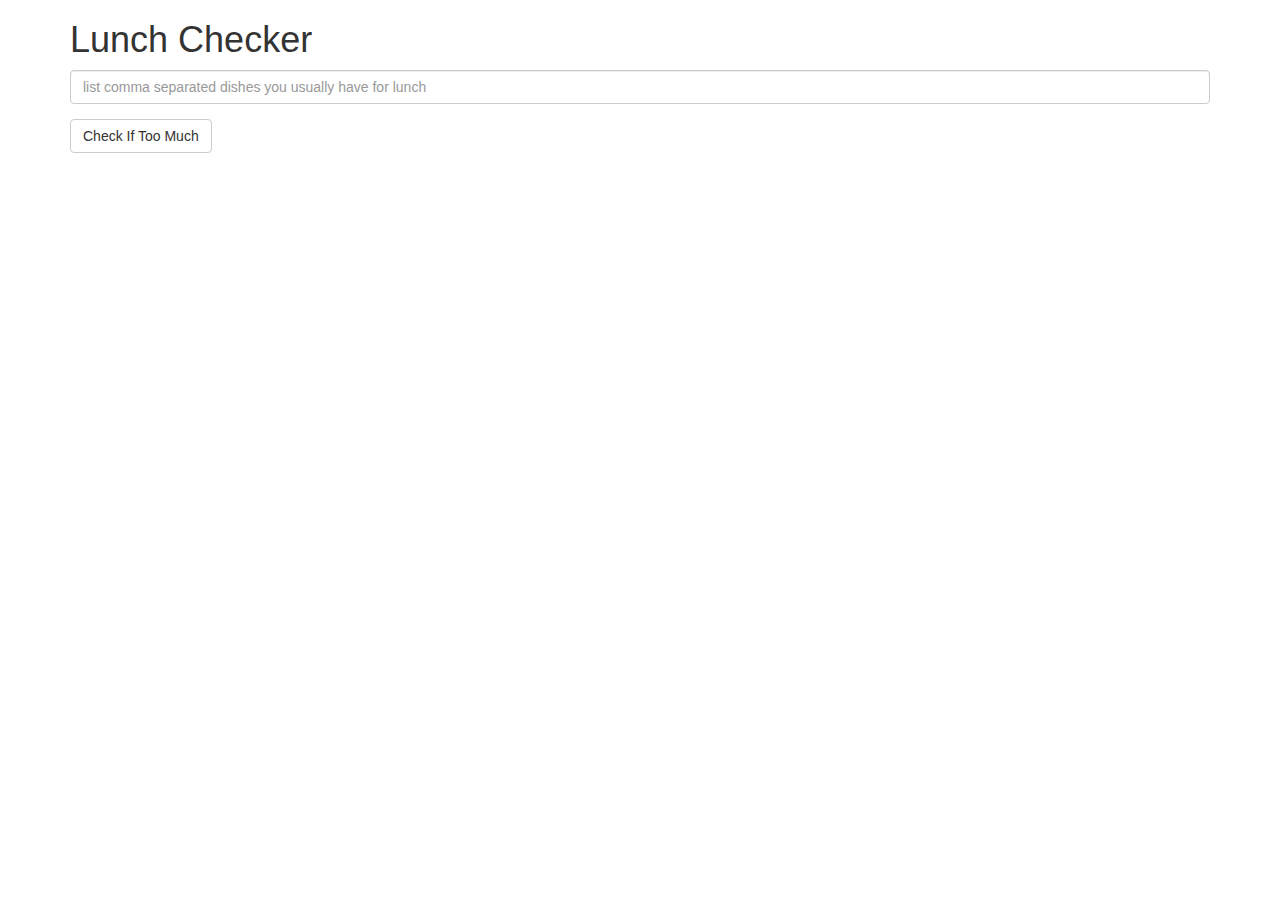
<file: semana1/index.html>
<!doctype html>
<html lang="en">
  <head>
    <title>Lunch Checker</title>
    <meta name="viewport" content="width=device-width, initial-scale=1">
    <script src="angular.min.js"></script>
    <script src="app.js"></script>
    <link rel="stylesheet" href="styles/bootstrap.min.css">
    <link rel="stylesheet" href="styles/app.css">
    <style>
      .message { font-size: 1.3em; font-weight: bold; }
    </style>
  </head>
<body ng-app="LunchCheck">
   <div class="container" ng-controller="LunchCheckController">
     <h1>Lunch Checker</h1>

         <div class="form-group">
             <!-- Um item vazio não está sendo contabilizado como item
             válido na contagem dos itens. -->
             <input id="lunch-menu" type="text"
             placeholder="list comma separated dishes you usually have for lunch"
             class="form-control"
             ng-model="lunchItens"
             ng-class="customStyle.borderclass">
         </div>
         <div class="form-group">
             <button class="btn btn-default"
                ng-click="displayIfTooMuch();">Check If Too Much</button>
         </div>
         <div class="form-group message" ng-class="customStyle.fontclass">
           {{outmsg}}
         </div>
   </div>
</body>
</html>
</file>
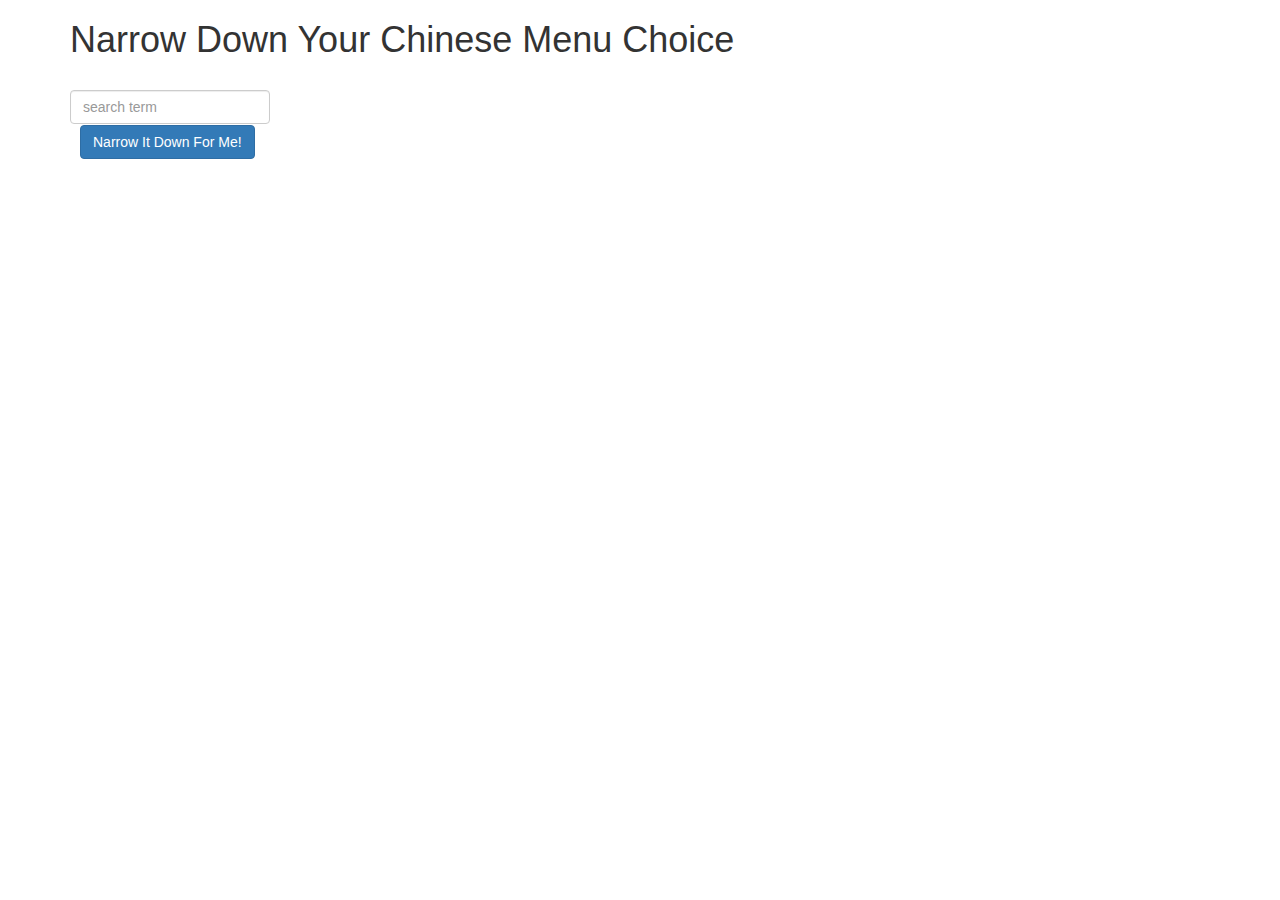
<file: semana3/index.html>
<!doctype html>
<html ng-app="NarrowItDownApp">

<head>
  <meta name="viewport" content="width=device-width, initial-scale=1">
  <script src="js/angular.min.js"></script>
  <script src="js/app.js"></script>
  <link rel="stylesheet" href="styles/bootstrap.min.css">
  <link rel="stylesheet" href="styles/styles.css">
  <title>Narrow Down Your Menu Choice</title>
</head>

<body>

  <div class="container" ng-controller="NarrowItDownController as menu">
    <h1>Narrow Down Your Chinese Menu Choice</h1>

    <div class="row">
      <div class="col-xs-12">
        <div class="form-group">
          <input type="text" placeholder="search term" class="form-control"
          ng-model="menu.searchTerm">
        </div>
        <div class="form-group narrow-button">
          <button class="btn btn-primary"
          ng-click="menu.searchByTerm(menu.searchTerm);">Narrow It Down For Me!</button>
        </div>
        <found-items id="list1"
          found="menu.found"
          on-remove="menu.removeItem(index)"></found-items>
      </div>
    </div>

  </div>

</body>
</html>
</file>
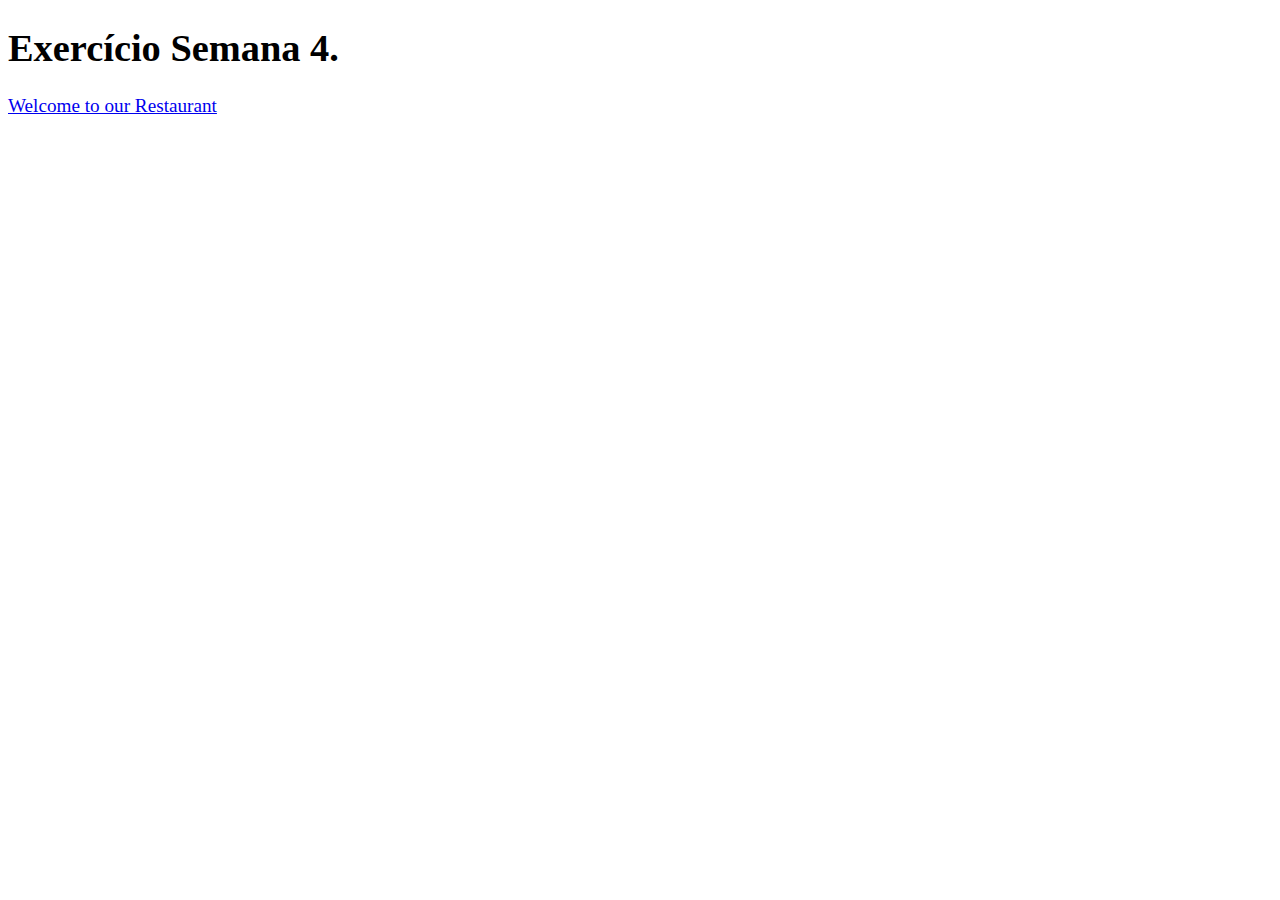
<file: semana4/index.html>
<!DOCTYPE html>
<html ng-app='MenuApp'>
  <head>
    <meta charset="utf-8">
    <link rel="stylesheet" href="css/styles.css">
    <title>No Cookie Shopping List</title>
  </head>
  <body>
    <h1>Exercício Semana 4.</h1>

    <ui-view></ui-view>

    <!-- Libraries -->
    <script src="lib/angular.min.js"></script>
    <script src="lib/angular-ui-router.min.js"></script>

    <!-- Modules -->
    <script src="src/menu/menuapp.module.js"></script>
    <script src="src/data/data.module.js"></script>

    <!-- Routes -->
    <script src="src/routes.js"></script>

    <!-- 'MenuApp' module artifacts -->
    <script src="src/menu/categories.component.js"></script>
    <script src="src/menu/main-categorylist.controller.js"></script>
    <script src="src/menu/items.component.js"></script>
    <script src="src/menu/items.controller.js"></script>

    <!-- 'Data' module artifacts -->
    <script src="src/data/menudata.service.js"></script>

  </body>
</html>
</file>
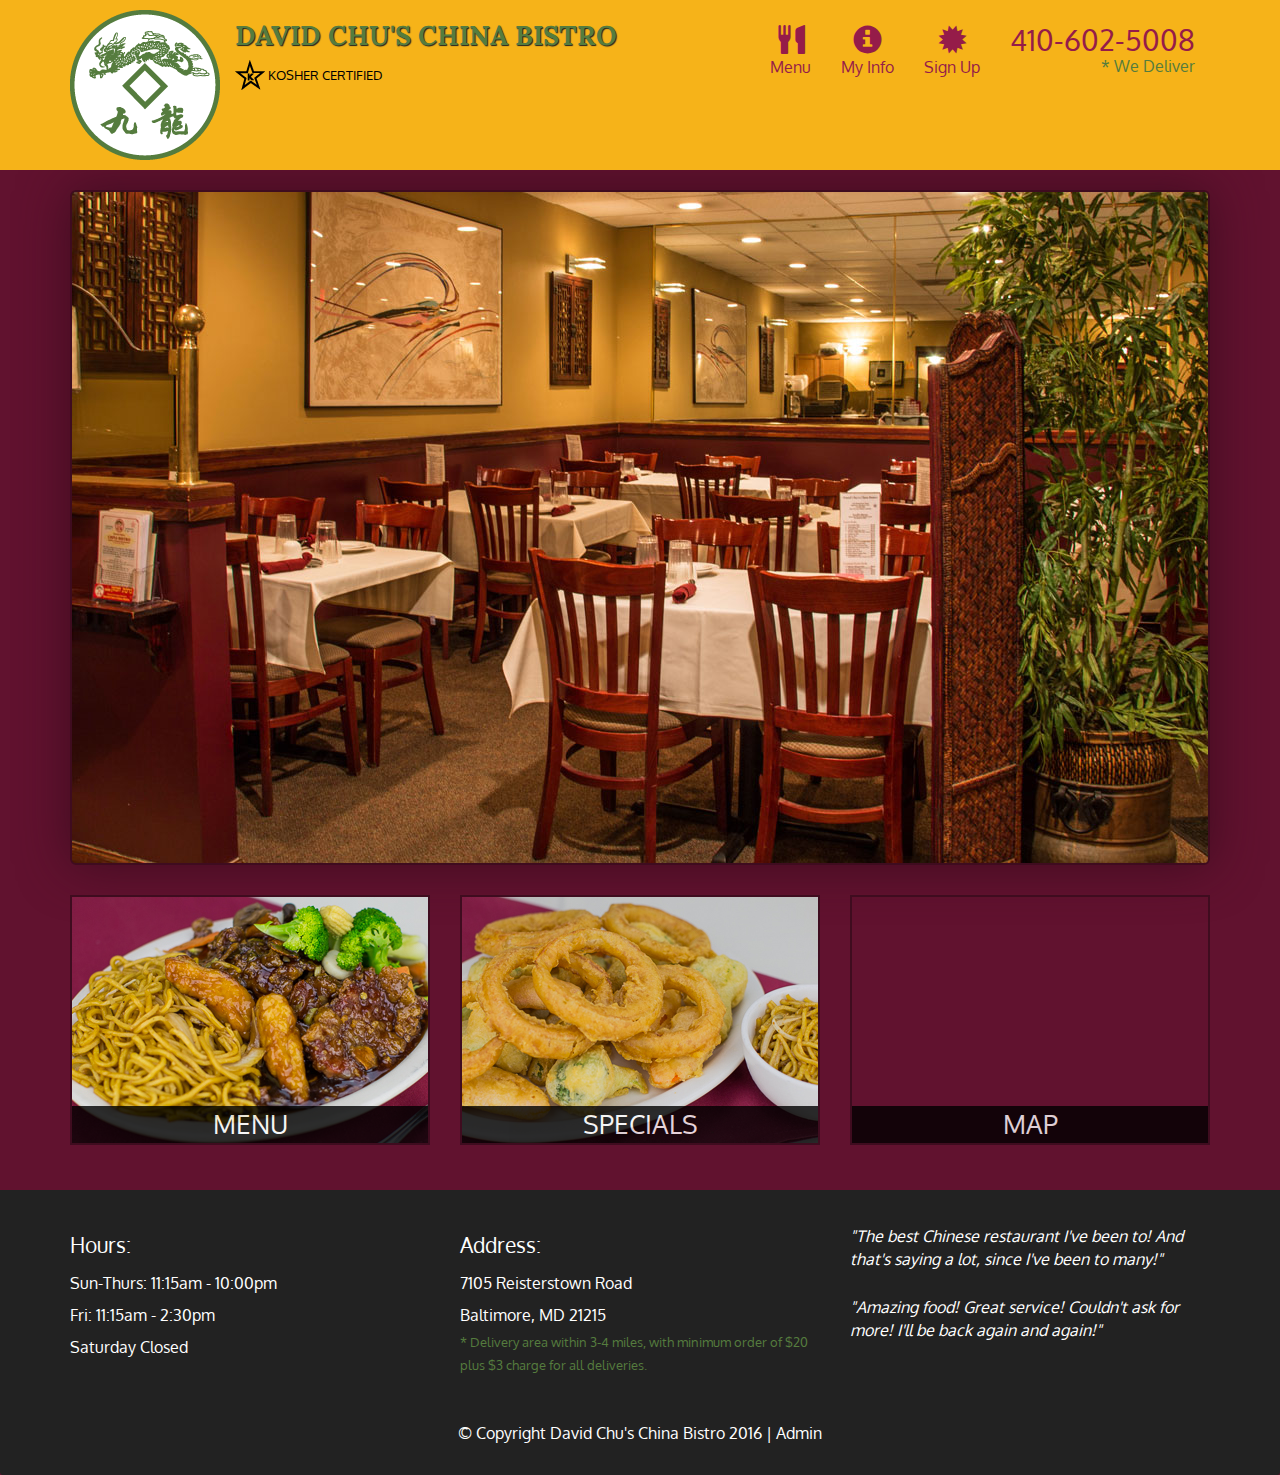
<file: semana5/index.html>
<!DOCTYPE html>
<html lang="en">
  <head>
    <meta charset="utf-8">
    <meta http-equiv="X-UA-Compatible" content="IE=edge">
    <meta name="viewport" content="width=device-width, initial-scale=1">
    <title>David Chu's China Bistro</title>
    <link href='https://fonts.googleapis.com/css?family=Oxygen:400,300,700' rel='stylesheet' type='text/css'>
    <link href='https://fonts.googleapis.com/css?family=Lora' rel='stylesheet' type='text/css'>
    <link rel="stylesheet" href="css/bootstrap.min.css">
    <link rel="stylesheet" href="css/restaurant.css">
    <link rel="stylesheet" href="css/common.css">
  </head>
  <body ng-app="restaurant" ng-strict-di>

    <!-- Fixed position loading indicator -->
    <loading class="loading-indicator"></loading>

    <header>
      <nav id="header-nav" class="navbar navbar-default">
        <div class="container">
          <div class="navbar-header">
            <a href="index.html" class="pull-left visible-md visible-lg">
              <div id="logo-img" alt="Logo image"></div>
            </a>

            <div class="navbar-brand">
              <a href="index.html"><h1>David Chu's China Bistro</h1></a>
              <p>
              <img src="images/star-k-logo.png" alt="Kosher certification">
              <span>Kosher Certified</span>
              </p>
            </div>

            <button id="navbarToggle" type="button" class="navbar-toggle collapsed" data-toggle="collapse" data-target="#collapsable-nav" aria-expanded="false">
              <span class="sr-only">Toggle navigation</span>
              <span class="icon-bar"></span>
              <span class="icon-bar"></span>
              <span class="icon-bar"></span>
            </button>
          </div>

          <div id="collapsable-nav" class="collapse navbar-collapse">
            <ul id="nav-list" class="nav navbar-nav navbar-right">
              <li id="navHomeButton" class="visible-xs">
                <a href="index.html">
                  <span class="glyphicon glyphicon-home"></span> Home</a>
              </li>
              <li id="navMenuButton" ui-sref-active="active">
                <a ui-sref="public.menu">
                  <span class="glyphicon glyphicon-cutlery"></span><br class="hidden-xs"> Menu</a>
              </li>
              <li>
                <a ui-sref="public.myinfo">
                  <span class="glyphicon glyphicon-info-sign"></span><br class="hidden-xs"> My Info</a>
              </li>
              <li>
                <a ui-sref="public.signup">
                  <span class="glyphicon glyphicon-certificate"></span><br class="hidden-xs"> Sign Up</a>
              </li>
              <li id="phone" class="hidden-xs">
                <a href="tel:410-602-5008">
                  <span>410-602-5008</span></a><div>* We Deliver</div>
              </li>
            </ul><!-- #nav-list -->
          </div><!-- .collapse .navbar-collapse -->
        </div><!-- .container -->
      </nav><!-- #header-nav -->
    </header>

    <div id="call-btn" class="visible-xs">
      <a class="btn" href="tel:410-602-5008">
        <span class="glyphicon glyphicon-earphone"></span>
        410-602-5008
      </a>
    </div>
    <div id="xs-deliver" class="text-center visible-xs">* We Deliver</div>

    <ui-view>
      <div class="text-center initial-loading">
        <h2>Loading Site...</h2>
      </div>
    </ui-view>

    <footer class="panel-footer">
      <div class="container">
        <div class="row">
          <section id="hours" class="col-sm-4">
            <span>Hours:</span><br>
            Sun-Thurs: 11:15am - 10:00pm<br>
            Fri: 11:15am - 2:30pm<br>
            Saturday Closed
            <hr class="visible-xs">
          </section>
          <section id="address" class="col-sm-4">
            <span>Address:</span><br>
            7105 Reisterstown Road<br>
            Baltimore, MD 21215
            <p>* Delivery area within 3-4 miles, with minimum order of $20 plus $3 charge for all deliveries.</p>
            <hr class="visible-xs">
          </section>
          <section id="testimonials" class="col-sm-4">
            <p>"The best Chinese restaurant I've been to! And that's saying a lot, since I've been to many!"</p>
            <p>"Amazing food! Great service! Couldn't ask for more! I'll be back again and again!"</p>
          </section>
        </div>
        <div class="text-center">
          &copy; Copyright David Chu's China Bistro 2016 |
          <a ui-sref="admin.auth">Admin</a></div>
      </div>
    </footer>

    <!-- Libs -->
    <script src="lib/jquery-2.1.4.min.js"></script>
    <script src="lib/bootstrap.min.js"></script>
    <script src="lib/angular.min.js"></script>
    <script src="lib/angular-ui-router.min.js"></script>

    <!-- Main Restaurant Module -->
    <script src="src/restaurant.module.js"></script>

    <!-- Common Module -->
    <script src="src/common/common.module.js"></script>
    <script src="src/common/loading/loading.component.js"></script>
    <script src="src/common/loading/loading.interceptor.js"></script>
    <script src="src/common/menu.service.js"></script>
    <script src="src/common/signup.service.js"></script>

    <!-- Public Module -->
    <script src="src/public/public.module.js"></script>
    <script src="src/public/public.routes.js"></script>
    <script src="src/public/menu/menu.controller.js"></script>
    <script src="src/public/menu-category/menu-category.component.js"></script>
    <script src="src/public/menu-items/menu-items.controller.js"></script>
    <script src="src/public/menu-item/menu-item.component.js"></script>
    <!-- signup -->
    <script src="src/public/signup/signup.controller.js"></script>
    <script src="src/public/signup/signup.component.js"></script>
    <!-- myinfo -->
    <script src="src/public/myinfo/myinfo.component.js"></script>
    <script src="src/public/myinfo/myinfo.controller.js"></script>

    <!-- ADMIN SITE -->

    <!--Application files -->

  </body>

</html>
</file>
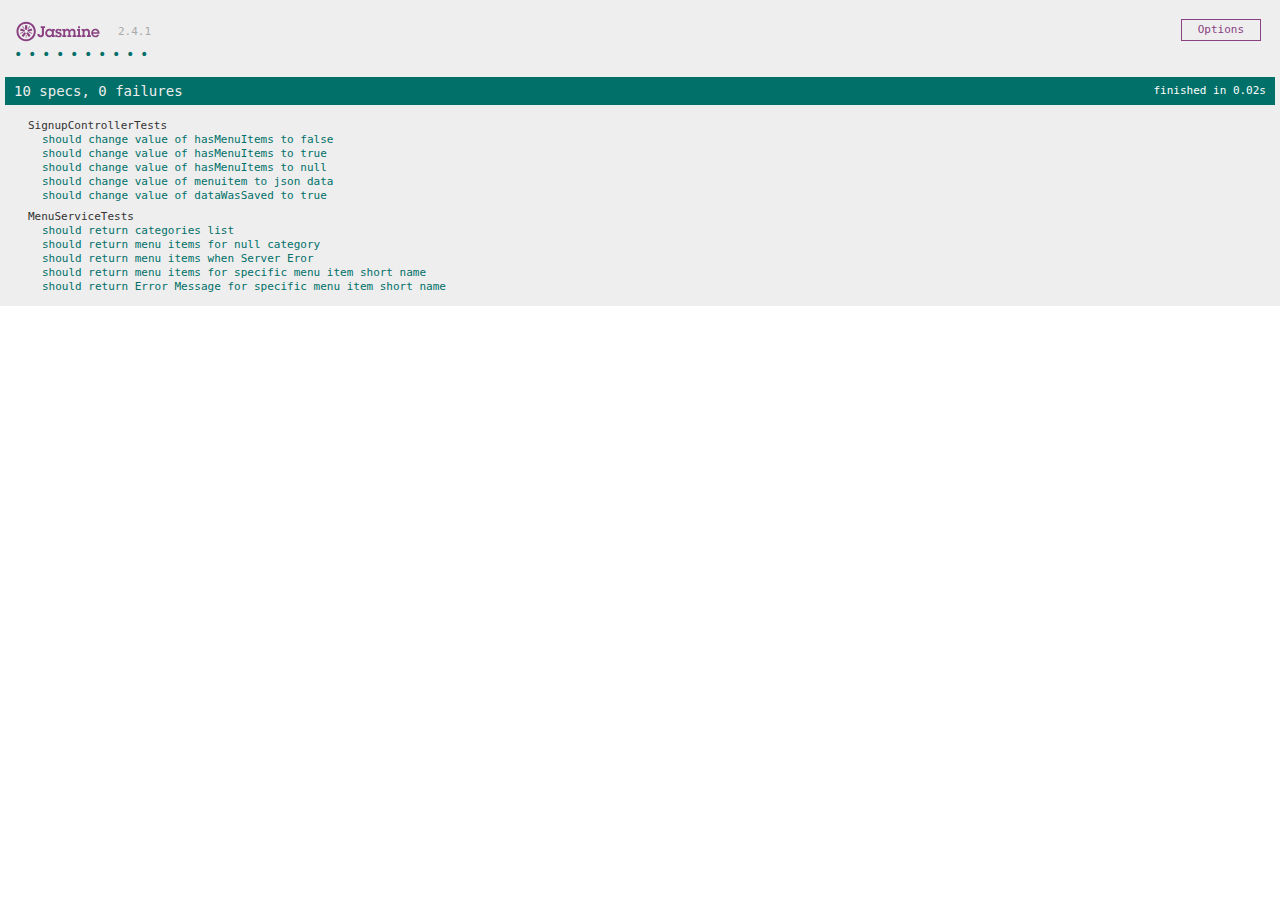
<file: semana5/SpecRunner.html>
<!DOCTYPE html>
<html>
<head>
  <meta charset="utf-8">
  <title>Jasmine Spec Runner v2.4.1</title>

  <link rel="shortcut icon" type="image/png" href="lib/jasmine-2.4.1/jasmine_favicon.png">
  <link rel="stylesheet" href="lib/jasmine-2.4.1/jasmine.css">

  <script src="lib/jasmine-2.4.1/jasmine.js"></script>
  <script src="lib/jasmine-2.4.1/jasmine-html.js"></script>
  <script src="lib/jasmine-2.4.1/boot.js"></script>

  <!-- include source files here... -->
  <!-- <script src="lib/jquery-2.1.4.min.js"></script> -->
  <!-- <script src="lib/bootstrap.min.js"></script> -->
  <script src="lib/angular.min.js"></script>
  <script src="lib/angular-ui-router.min.js"></script>
  <script src="lib/angular-mocks.js"></script>

  <!-- Modules -->
  <script src="src/common/common.module.js"></script>
  <script src="src/common/loading/loading.interceptor.js"></script>
  <script src="src/common/menu.service.js"></script>
  <script src="src/common/signup.service.js"></script>
  <script src="src/public/public.module.js"></script>
  <!-- Controllers -->
  <script src="src/public/signup/signup.controller.js"></script>

  <!-- include spec files here... -->
  <script src="spec/signup/signup.controller.spec.js"></script>
  <script src="spec/signup/signup.service.spec.js"></script>
  <!-- <script src="spec/shoppinglist.controller.spec-v2.js"></script> -->

</head>

<body>
</body>
</html>
</file>
<file: semana1/styles/app.css>
.myfontnoerror{
  color: green;
}

.myfonterror{
  color: red;
}

.mybordernoerror{
  border-color: green;
}

.mybordererror{
  border-color: red;
}

.myborderdefault{
  border-color: #ccc;
}
</file>
<file: semana3/styles/styles.css>
h1 {
  margin-bottom: 30px;
}
input[type="text"] {
  width: 200px;
  float: left;
}
.narrow-button {
  float: left;
  margin-left: 10px;
}
.loader {
  display: none;
  margin-left: 5px;
  font-size: 10px;
  float: left;
  border-top: 1.1em solid rgba(147, 147, 147, 0.2);
  border-right: 1.1em solid rgba(147, 147, 147, 0.2);
  border-bottom: 1.1em solid rgba(147, 147, 147, 0.2);
  border-left: 1.1em solid #676767;
  -webkit-transform: translateZ(0);
  -ms-transform: translateZ(0);
  transform: translateZ(0);
  -webkit-animation: load8 1.1s infinite linear;
  animation: load8 1.1s infinite linear;
}
.loader,
.loader:after {
  border-radius: 50%;
  width: 3em;
  height: 100em;
}
@-webkit-keyframes load8 {
  0% {
    -webkit-transform: rotate(0deg);
    transform: rotate(0deg);
  }
  100% {
    -webkit-transform: rotate(360deg);
    transform: rotate(360deg);
  }
}
@keyframes load8 {
  0% {
    -webkit-transform: rotate(0deg);
    transform: rotate(0deg);
  }
  100% {
    -webkit-transform: rotate(360deg);
    transform: rotate(360deg);
  }
}
#list1 {
  padding-top: 30px;
}
.row {
  width: 100%;
}

.form-group {
  margin-bottom: 0px;
}

.cv-alert {
  margin-top: 35px;
}

.cv-ol {
  margin-top: 35px;
  -webkit-padding-start: 0px;
}

.cv-item-button {
  margin-top: 10px;
}
</file>
<file: semana4/css/styles.css>
body {
  font-size: 1.2em;
}

.error {
  color: red;
  font-weight: bold;
  display: none;
}

.loading-icon {
  position: absolute;
  left: 50%;
  top: 10px;
}

li[ui-sref]:hover {
  display: inline-block;
  cursor: pointer;
  border: solid black 1px;
  padding-left: 5px;
  padding-right: 5px;
}
</file>
<file: semana5/css/restaurant.css>
body {
  font-size: 16px;
  color: #fff;
  background-color: #61122f;
  font-family: 'Oxygen', sans-serif;
}

.initial-loading {
  margin-top: 60px;
}

/** HEADER **/
#header-nav {
  background-color: #f6b319;
  border-radius: 0;
  border: 0;
}

#logo-img {
  background: url('../images/restaurant-logo_large.png') no-repeat;
  width: 150px;
  height: 150px;
  margin: 10px 15px 10px 0;
}

.navbar-brand {
  padding-top: 25px;
}
.navbar-brand h1 { /* Restaurant name */
  font-family: 'Lora', serif;
  color: #557c3e;
  font-size: 1.5em;
  text-transform: uppercase;
  font-weight: bold;
  text-shadow: 1px 1px 1px #222;
  margin-top: 0;
  margin-bottom: 0;
  line-height: .75;
}
.navbar-brand a:hover, .navbar-brand a:focus {
  text-decoration: none;
}
.navbar-brand p { /* Kosher cert */
  color: #000;
  text-transform: uppercase;
  font-size: .7em;
  margin-top: 15px;
}
.navbar-brand p span { /* Star-K */
  vertical-align: middle;
}

#nav-list {
  margin-top: 10px;
}
#nav-list a {
  color: #951C49;
  text-align: center;
}
#nav-list a:hover {
  background: #E7E7E7;
}
#nav-list a span {
  font-size: 1.8em;
}

#phone {
  margin-top: 5px;
}
#phone a { /* Phone number */
  text-align: right;
  padding-bottom: 0;
}
#phone div { /* We Deliver */
  color: #557c3e;
  text-align: right;
  padding-right: 15px;
}

.navbar-header button.navbar-toggle, .navbar-header .icon-bar {
  border: 1px solid #61122f;
}
.navbar-header button.navbar-toggle {
  clear: both;
  margin-top: -30px;
}
/* END HEADER */

/* FOOTER */
.panel-footer {
  margin-top: 30px;
  padding-top: 35px;
  padding-bottom: 30px;
  background-color: #222;
  border-top: 0;
}
.panel-footer div.row {
  margin-bottom: 35px;
}
#hours, #address {
  line-height: 2;
}
#hours > span, #address > span {
  font-size: 1.3em;
}
#address p {
  color: #557c3e;
  font-size: .8em;
  line-height: 1.8;
}
#testimonials {
  font-style: italic;
}
#testimonials p:nth-child(2) {
  margin-top: 25px;
}
a[ui-sref="admin.auth"] {
  color: #fff;
}
/* END FOOTER */

/********** Medium devices only **********/
@media (min-width: 992px) and (max-width: 1199px) {
  /* Header */
  #logo-img {
    background: url('../images/restaurant-logo_medium.png') no-repeat;
    width: 100px;
    height: 100px;
    margin: 5px 5px 5px 0;
  }
  /* End Header */
}


/********** Extra small devices only **********/
@media (max-width: 767px) {
  /* Header */
  .navbar-brand {
    padding-top: 10px;
    height: 80px;
  }
  .navbar-brand h1 { /* Restaurant name */
    padding-top: 10px;
    font-size: 5vw; /* 1vw = 1% of viewport width */
  }
  .navbar-brand p { /* Kosher cert */
    font-size: .6em;
    margin-top: 12px;
  }
  .navbar-brand p img { /* Star-K */
    height: 20px;
  }

  #collapsable-nav a { /* Collapsed nav menu text */
    font-size: 1.2em;
  }
  #collapsable-nav a span { /* Collapsed nav menu glyph */
    font-size: 1em;
    margin-right: 5px;
  }

  #call-btn > a {
    font-size: 1.5em;
    display: block;
    margin: 0 20px;
    padding: 10px;
    border: 2px solid #fff;
    background-color: #f6b319;
    color: #951c49;
  }
  #xs-deliver {
    margin-top: 5px;
    font-size: .7em;
    letter-spacing: .1em;
    text-transform: uppercase;
  }
  /* End Header */

  /* Footer */
  .panel-footer section {
    margin-bottom: 30px;
    text-align: center;
  }
  .panel-footer section:nth-child(3) {
    margin-bottom: 0; /* margin already exists on the whole row */
  }
  .panel-footer section hr {
    width: 50%;
  }
  /* End Footer */
}


/********** Super extra small devices Only :-) (e.g., iPhone 4) **********/
@media (max-width: 479px) {
  /* Header */
  .navbar-brand h1 { /* Restaurant name */
    padding-top: 5px;
    font-size: 6vw;
  }
  /* End Header */
}
</file>
<file: semana5/css/common.css>
.loading-indicator {
    display: block;
    width: 70px;
    position: fixed;
    left: 0;
    right: 0;
    margin: 0 auto;
    top: 40%;
    z-index: 100;
    background-color: #FFF;
}

.loading-indicator img {
    width: 70px;
    background-color: #FFF;
}

.ui-view-placeholder {
    margin-top: 60px;
}
</file>
<file: semana5/lib/jasmine-2.4.1/jasmine.css>
body { overflow-y: scroll; }

.jasmine_html-reporter { background-color: #eee; padding: 5px; margin: -8px; font-size: 11px; font-family: Monaco, "Lucida Console", monospace; line-height: 14px; color: #333; }
.jasmine_html-reporter a { text-decoration: none; }
.jasmine_html-reporter a:hover { text-decoration: underline; }
.jasmine_html-reporter p, .jasmine_html-reporter h1, .jasmine_html-reporter h2, .jasmine_html-reporter h3, .jasmine_html-reporter h4, .jasmine_html-reporter h5, .jasmine_html-reporter h6 { margin: 0; line-height: 14px; }
.jasmine_html-reporter .jasmine-banner, .jasmine_html-reporter .jasmine-symbol-summary, .jasmine_html-reporter .jasmine-summary, .jasmine_html-reporter .jasmine-result-message, .jasmine_html-reporter .jasmine-spec .jasmine-description, .jasmine_html-reporter .jasmine-spec-detail .jasmine-description, .jasmine_html-reporter .jasmine-alert .jasmine-bar, .jasmine_html-reporter .jasmine-stack-trace { padding-left: 9px; padding-right: 9px; }
.jasmine_html-reporter .jasmine-banner { position: relative; }
.jasmine_html-reporter .jasmine-banner .jasmine-title { background: url('[data-uri]') no-repeat; background: url('[data-uri]') no-repeat, none; -moz-background-size: 100%; -o-background-size: 100%; -webkit-background-size: 100%; background-size: 100%; display: block; float: left; width: 90px; height: 25px; }
.jasmine_html-reporter .jasmine-banner .jasmine-version { margin-left: 14px; position: relative; top: 6px; }
.jasmine_html-reporter #jasmine_content { position: fixed; right: 100%; }
.jasmine_html-reporter .jasmine-version { color: #aaa; }
.jasmine_html-reporter .jasmine-banner { margin-top: 14px; }
.jasmine_html-reporter .jasmine-duration { color: #fff; float: right; line-height: 28px; padding-right: 9px; }
.jasmine_html-reporter .jasmine-symbol-summary { overflow: hidden; *zoom: 1; margin: 14px 0; }
.jasmine_html-reporter .jasmine-symbol-summary li { display: inline-block; height: 10px; width: 14px; font-size: 16px; }
.jasmine_html-reporter .jasmine-symbol-summary li.jasmine-passed { font-size: 14px; }
.jasmine_html-reporter .jasmine-symbol-summary li.jasmine-passed:before { color: #007069; content: "\02022"; }
.jasmine_html-reporter .jasmine-symbol-summary li.jasmine-failed { line-height: 9px; }
.jasmine_html-reporter .jasmine-symbol-summary li.jasmine-failed:before { color: #ca3a11; content: "\d7"; font-weight: bold; margin-left: -1px; }
.jasmine_html-reporter .jasmine-symbol-summary li.jasmine-disabled { font-size: 14px; }
.jasmine_html-reporter .jasmine-symbol-summary li.jasmine-disabled:before { color: #bababa; content: "\02022"; }
.jasmine_html-reporter .jasmine-symbol-summary li.jasmine-pending { line-height: 17px; }
.jasmine_html-reporter .jasmine-symbol-summary li.jasmine-pending:before { color: #ba9d37; content: "*"; }
.jasmine_html-reporter .jasmine-symbol-summary li.jasmine-empty { font-size: 14px; }
.jasmine_html-reporter .jasmine-symbol-summary li.jasmine-empty:before { color: #ba9d37; content: "\02022"; }
.jasmine_html-reporter .jasmine-run-options { float: right; margin-right: 5px; border: 1px solid #8a4182; color: #8a4182; position: relative; line-height: 20px; }
.jasmine_html-reporter .jasmine-run-options .jasmine-trigger { cursor: pointer; padding: 8px 16px; }
.jasmine_html-reporter .jasmine-run-options .jasmine-payload { position: absolute; display: none; right: -1px; border: 1px solid #8a4182; background-color: #eee; white-space: nowrap; padding: 4px 8px; }
.jasmine_html-reporter .jasmine-run-options .jasmine-payload.jasmine-open { display: block; }
.jasmine_html-reporter .jasmine-bar { line-height: 28px; font-size: 14px; display: block; color: #eee; }
.jasmine_html-reporter .jasmine-bar.jasmine-failed { background-color: #ca3a11; }
.jasmine_html-reporter .jasmine-bar.jasmine-passed { background-color: #007069; }
.jasmine_html-reporter .jasmine-bar.jasmine-skipped { background-color: #bababa; }
.jasmine_html-reporter .jasmine-bar.jasmine-errored { background-color: #ca3a11; }
.jasmine_html-reporter .jasmine-bar.jasmine-menu { background-color: #fff; color: #aaa; }
.jasmine_html-reporter .jasmine-bar.jasmine-menu a { color: #333; }
.jasmine_html-reporter .jasmine-bar a { color: white; }
.jasmine_html-reporter.jasmine-spec-list .jasmine-bar.jasmine-menu.jasmine-failure-list, .jasmine_html-reporter.jasmine-spec-list .jasmine-results .jasmine-failures { display: none; }
.jasmine_html-reporter.jasmine-failure-list .jasmine-bar.jasmine-menu.jasmine-spec-list, .jasmine_html-reporter.jasmine-failure-list .jasmine-summary { display: none; }
.jasmine_html-reporter .jasmine-results { margin-top: 14px; }
.jasmine_html-reporter .jasmine-summary { margin-top: 14px; }
.jasmine_html-reporter .jasmine-summary ul { list-style-type: none; margin-left: 14px; padding-top: 0; padding-left: 0; }
.jasmine_html-reporter .jasmine-summary ul.jasmine-suite { margin-top: 7px; margin-bottom: 7px; }
.jasmine_html-reporter .jasmine-summary li.jasmine-passed a { color: #007069; }
.jasmine_html-reporter .jasmine-summary li.jasmine-failed a { color: #ca3a11; }
.jasmine_html-reporter .jasmine-summary li.jasmine-empty a { color: #ba9d37; }
.jasmine_html-reporter .jasmine-summary li.jasmine-pending a { color: #ba9d37; }
.jasmine_html-reporter .jasmine-summary li.jasmine-disabled a { color: #bababa; }
.jasmine_html-reporter .jasmine-description + .jasmine-suite { margin-top: 0; }
.jasmine_html-reporter .jasmine-suite { margin-top: 14px; }
.jasmine_html-reporter .jasmine-suite a { color: #333; }
.jasmine_html-reporter .jasmine-failures .jasmine-spec-detail { margin-bottom: 28px; }
.jasmine_html-reporter .jasmine-failures .jasmine-spec-detail .jasmine-description { background-color: #ca3a11; }
.jasmine_html-reporter .jasmine-failures .jasmine-spec-detail .jasmine-description a { color: white; }
.jasmine_html-reporter .jasmine-result-message { padding-top: 14px; color: #333; white-space: pre; }
.jasmine_html-reporter .jasmine-result-message span.jasmine-result { display: block; }
.jasmine_html-reporter .jasmine-stack-trace { margin: 5px 0 0 0; max-height: 224px; overflow: auto; line-height: 18px; color: #666; border: 1px solid #ddd; background: white; white-space: pre; }
</file>
